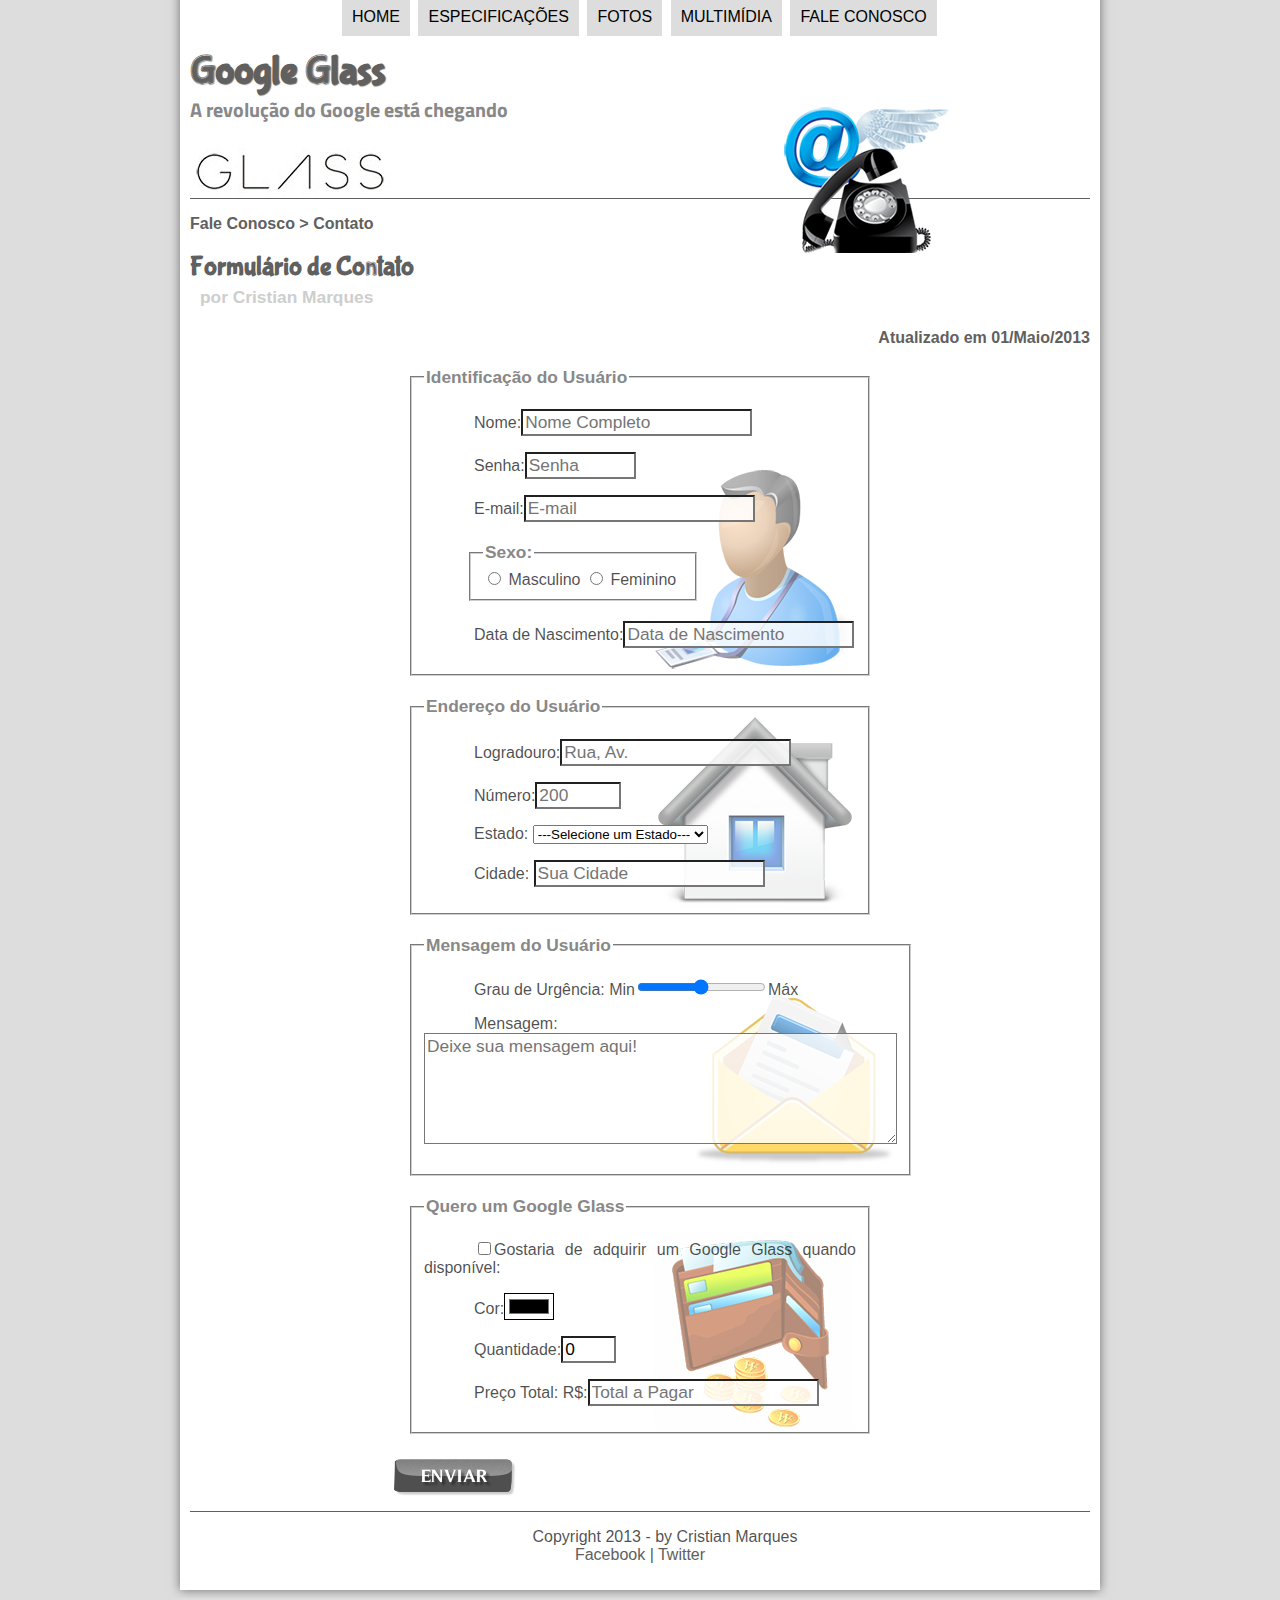
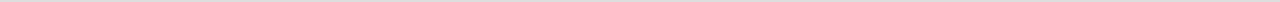
<file: fale-conosco.html>
<!DOCTYPE html>
<html lang="pt-br">
<head>
    <meta charset="utf-8">
    <title>Tudo sobre Google Glass</title>
    <link rel="stylesheet" type="text/css" href="_css/estilo.css"/>
    <link rel="stylesheet" type="text/css" href="_css/form.css"/>
</head>
<script src="_javascript/funcoes.js"></script>

<script type="text/javascript">
    function calc_total() {
        var qtd = parseInt(document.getElementById('iqtd').value);
        tot = qtd * 1500;
        document.getElementById('ipreco').value = tot;
    }
</script>

<body>
    <div id="interface">

    <header id="cabecalho">
        <hgroup>
            <h1>Google Glass</h1>
            <h2>A revolução do Google está chegando</h2>
        </hgroup>

        <img id="icone" src="_imagens/contato.png"/>

        <nav id="menu">
            <h1>Menu Principal</h1>
            <ol>
                <li onmouseover="mudaFoto('_imagens/home.png')" onmouseout="mudaFoto('_imagens/contato.png')"><a href="index.html">Home</a></li>
                <li onmouseover="mudaFoto('_imagens/especificacoes.png')" onmouseout="mudaFoto('_imagens/contato.png')"><a href="specs.html">Especificações</a></li>
                <li onmouseover="mudaFoto('_imagens/fotos.png')" onmouseout="mudaFoto('_imagens/contato.png')"><a href="fotos.html">Fotos</a></li>
                <li onmouseover="mudaFoto('_imagens/multimidia.png')" onmouseout="mudaFoto('_imagens/contato.png')"><a href="multimidia.html">Multimídia</a></li>
                <li onmouseover="mudaFoto('_imagens/contato.png')" onmouseout="mudaFoto('_imagens/contato.png')"><a href="fale-conosco.html">Fale conosco</a></li>
            </ol>
        </nav>

    </header>

    <section id="corpo-full">
    <article id="noticia-principal">
    <header id="cabecalho-artigo">
        <hgroup>
            <h3>Fale Conosco > Contato</h3>
            <h1>Formulário de Contato</h1>
            <h2>por Cristian Marques</h2>
            <h3 class="direita">Atualizado em 01/Maio/2013</h3>
        </hgroup>
    </header>

    <form method="post" id="fContato" action="mailto:cristian@awktec.com" oninput="calc_total();">
        
        <fieldset id="usuario"><legend> Identificação do Usuário </legend>
            <p><label for="inome">Nome:</label><input type="text" name="nnome" id="inome" size="20" maxlength="30" placeholder="Nome Completo" /></p>
            <p><label for="isenha">Senha:</label><input type="password" name="nsenha" id="isenha" placeholder="Senha" size="8" maxlength="8" /></p>
            <p><label for="iemail">E-mail:</label><input type="email" name="nemail" id="iemail" placeholder="E-mail" size="20" maxlength="30" /></p>
            <fieldset id="sexo">
                <legend>Sexo:</legend>
                    <input type="radio" name="nsexo" id="imasc" /> <label for="imasc">Masculino</label>
                    <input type="radio" name="nsexo" id="ifem" /> <label for="ifem">Feminino</label>
            </fieldset>
            <p><label for="idtnasc">Data de Nascimento:</label><input type="text" name="ndtnasc" id="idtnasc" placeholder="Data de Nascimento" size="20" maxlength="30" /></p>
        </fieldset>

        <fieldset id="endereco"><legend>Endereço do Usuário</legend>
            <p><label for="irua">Logradouro:</label><input type="text" name="nrua" id="irua" placeholder="Rua, Av." size="20" maxlength="30" /></p>
            <p><label for="inum">Número:</label><input type="number" name="nnum" id="inum" placeholder="200" min="0" max="9999" /></p>
            <p><label for="iestado">Estado:</label>
                <select name="nestado" id="iestado">
                    <option value="00">---Selecione um Estado---</option>
                    <option value="PR">Paraná</option>
                    <option value="RJ">Rio de Janeiro</option>
                    <option value="SC">Santa Catarina</option>
                    <option value="SP">São Paulo</option>
                </select></p>
            <p><label for="icidade">Cidade:</label>
                <input type="text" name="ncidade" id="icidade" maxlength="40" size="20" placeholder="Sua Cidade" list="cidades" />
                <datalist id="cidades">
                    <option value="Rio de Janeiro"></option>
                    <option value="São Paulo"></option>
                    <option value="Florianopolis"></option>
                    <option value="Curitiba"></option>
                </datalist></p>
        </fieldset>

        <fieldset id="mensagem"><legend>Mensagem do Usuário</legend>
            <p><label for="iurg">Grau de Urgência:</label>
                Min<input type="range" name="nurg" id="iurg" min="0" max="10" step="1" />Máx</p>
            <p><label for="imsg">Mensagem:</label>
                <textarea name="nmsg" id="imsg" cols="45" rows="5" placeholder="Deixe sua mensagem aqui!"></textarea></p>
        </fieldset>

        <fieldset id="pedido"><legend>Quero um Google Glass</legend>
            <p><input type="checkbox" name="nped" id="iped"/><label for="iped">Gostaria de adquirir um Google Glass quando disponível:</label></p>
            <p><label for="icor">Cor:</label><input type="color" name="ncor" id="icor" value="#000000"></p>
            <p><label for="iqtd">Quantidade:</label><input type="number" name="nqtd" id="iqtd" min="0" max="5" value="0" /></p>
            <p><label for="ipreco">Preço Total: R$:</label><input type="text" name="npreco" id="ipreco" placeholder="Total a Pagar" readonly /></p>            
        </fieldset>

        <input type="image" name="nEnviar" src="_imagens/botao-enviar.png" />

    </form>

</article>
    </section>

    <footer id="rodape">
        <p>Copyright 2013 - by Cristian Marques
        <br/>
        <a href="http://www.facebook.com/cristianawk" target="blank">Facebook </a>| <a href="http://twitter.com/cristianawk" target="blank">Twitter </a></p>
    </footer>
</file>
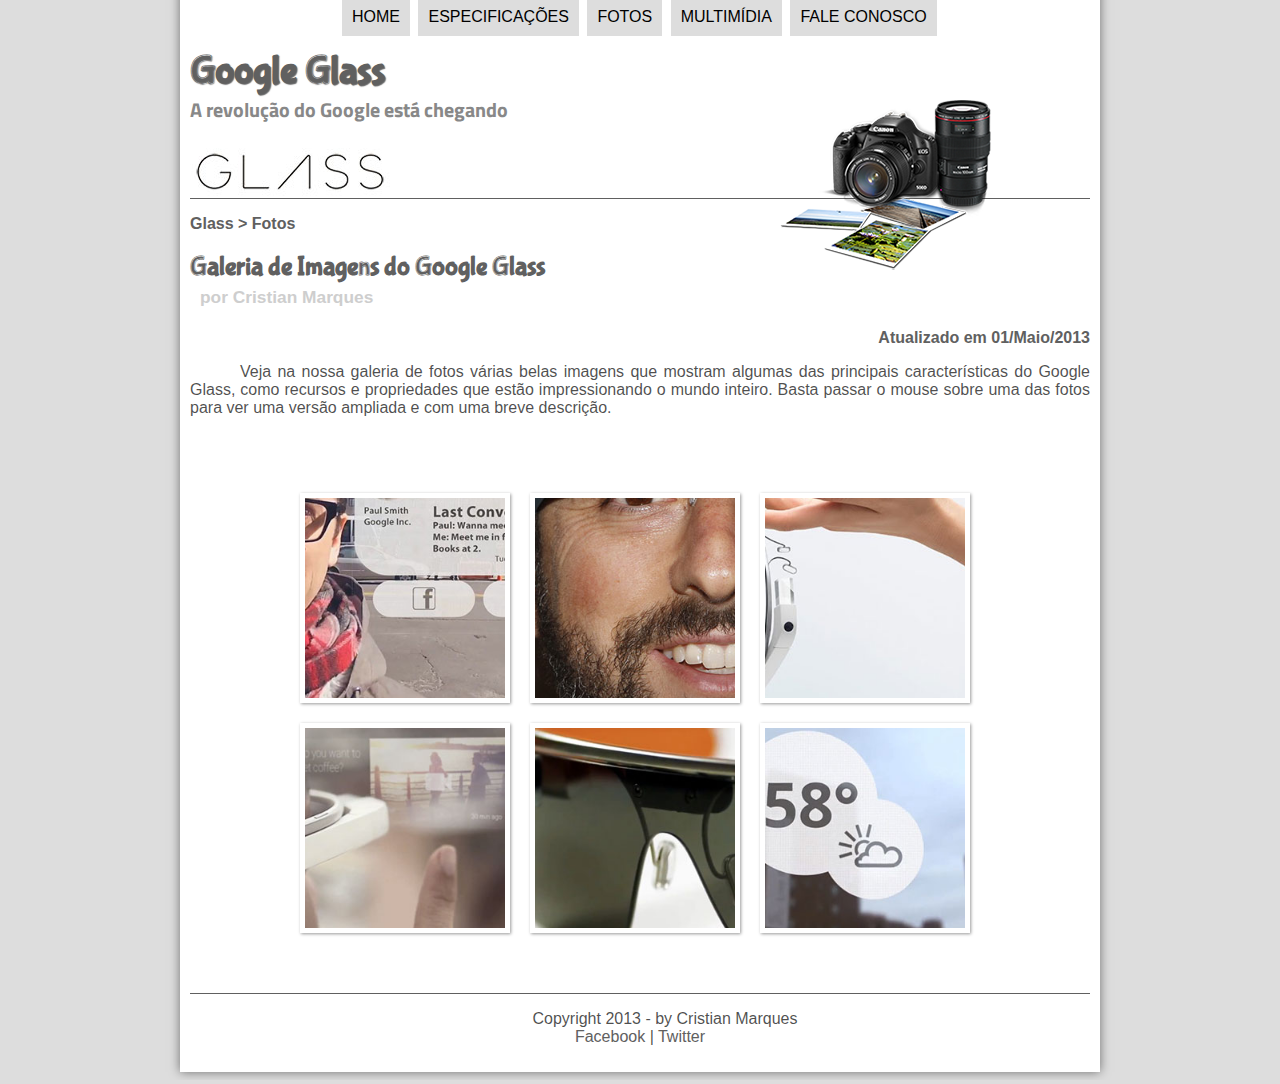
<file: fotos.html>
<!DOCTYPE html>
<html lang="pt-br">
<head>
    <meta charset="utf-8">
    <title>Tudo sobre Google Glass</title>
    <link rel="stylesheet" type="text/css" href="_css/estilo.css"/>
    <link rel="stylesheet" type="text/css" href="_css/fotos.css"/>
</head>
<script src="_javascript/funcoes.js"> 
    
</script>

<body>
    <div id="interface">

    <header id="cabecalho">
        <hgroup>
            <h1>Google Glass</h1>
            <h2>A revolução do Google está chegando</h2>
        </hgroup>

        <img id="icone" src="_imagens/fotos.png"/>

        <nav id="menu">
            <h1>Menu Principal</h1>
            <ol>
                <li onmouseover="mudaFoto('_imagens/home.png')" onmouseout="mudaFoto('_imagens/fotos.png')"><a href="index.html">Home</a></li>
                <li onmouseover="mudaFoto('_imagens/especificacoes.png')" onmouseout="mudaFoto('_imagens/fotos.png')"><a href="specs.html">Especificações</a></li>
                <li onmouseover="mudaFoto('_imagens/fotos.png')" onmouseout="mudaFoto('_imagens/fotos.png')"><a href="fotos.html">Fotos</a></li>
                <li onmouseover="mudaFoto('_imagens/multimidia.png')" onmouseout="mudaFoto('_imagens/fotos.png')"><a href="multimidia.html">Multimídia</a></li>
                <li onmouseover="mudaFoto('_imagens/contato.png')" onmouseout="mudaFoto('_imagens/fotos.png')"><a href="fale-conosco.html">Fale conosco</a></li>
            </ol>
        </nav>

    </header>

<section id="corpo-full">
    <article id="noticia-principal">
    <header id="cabecalho-artigo">
        <hgroup>
            <h3>Glass > Fotos</h3>
            <h1>Galeria de Imagens do Google Glass</h1>
            <h2>por Cristian Marques</h2>
            <h3 class="direita">Atualizado em 01/Maio/2013</h3>
        </hgroup>
    </header>


<p>Veja na nossa galeria de fotos várias belas imagens que mostram algumas das principais características do Google Glass, como recursos e propriedades que estão impressionando o mundo inteiro. Basta passar o mouse sobre uma das fotos para ver uma versão ampliada e com uma breve descrição.</p>

<ul id="album-fotos">
    <li id="foto01"><span>Agenda e lembretes</span></li>
    <li id="foto02"><span>Sergey Brin usando o Glass</span></li>
    <li id="foto03"><span>Leve e compacto</span></li>
    <li id="foto04"><span>Sensação de uma tela de 50"</span></li>
    <li id="foto05"><span>Vários tipos de lente</span></li>
    <li id="foto06"><span>Informações importantes</span></li>
</ul>

</article>
    </section>

    <footer id="rodape">
        <p>Copyright 2013 - by Cristian Marques
        <br/>
        <a href="http://www.facebook.com/cristianawk" target="blank">Facebook </a>| <a href="http://twitter.com/cristianawk" target="blank">Twitter </a></p>
    </footer>
</file>
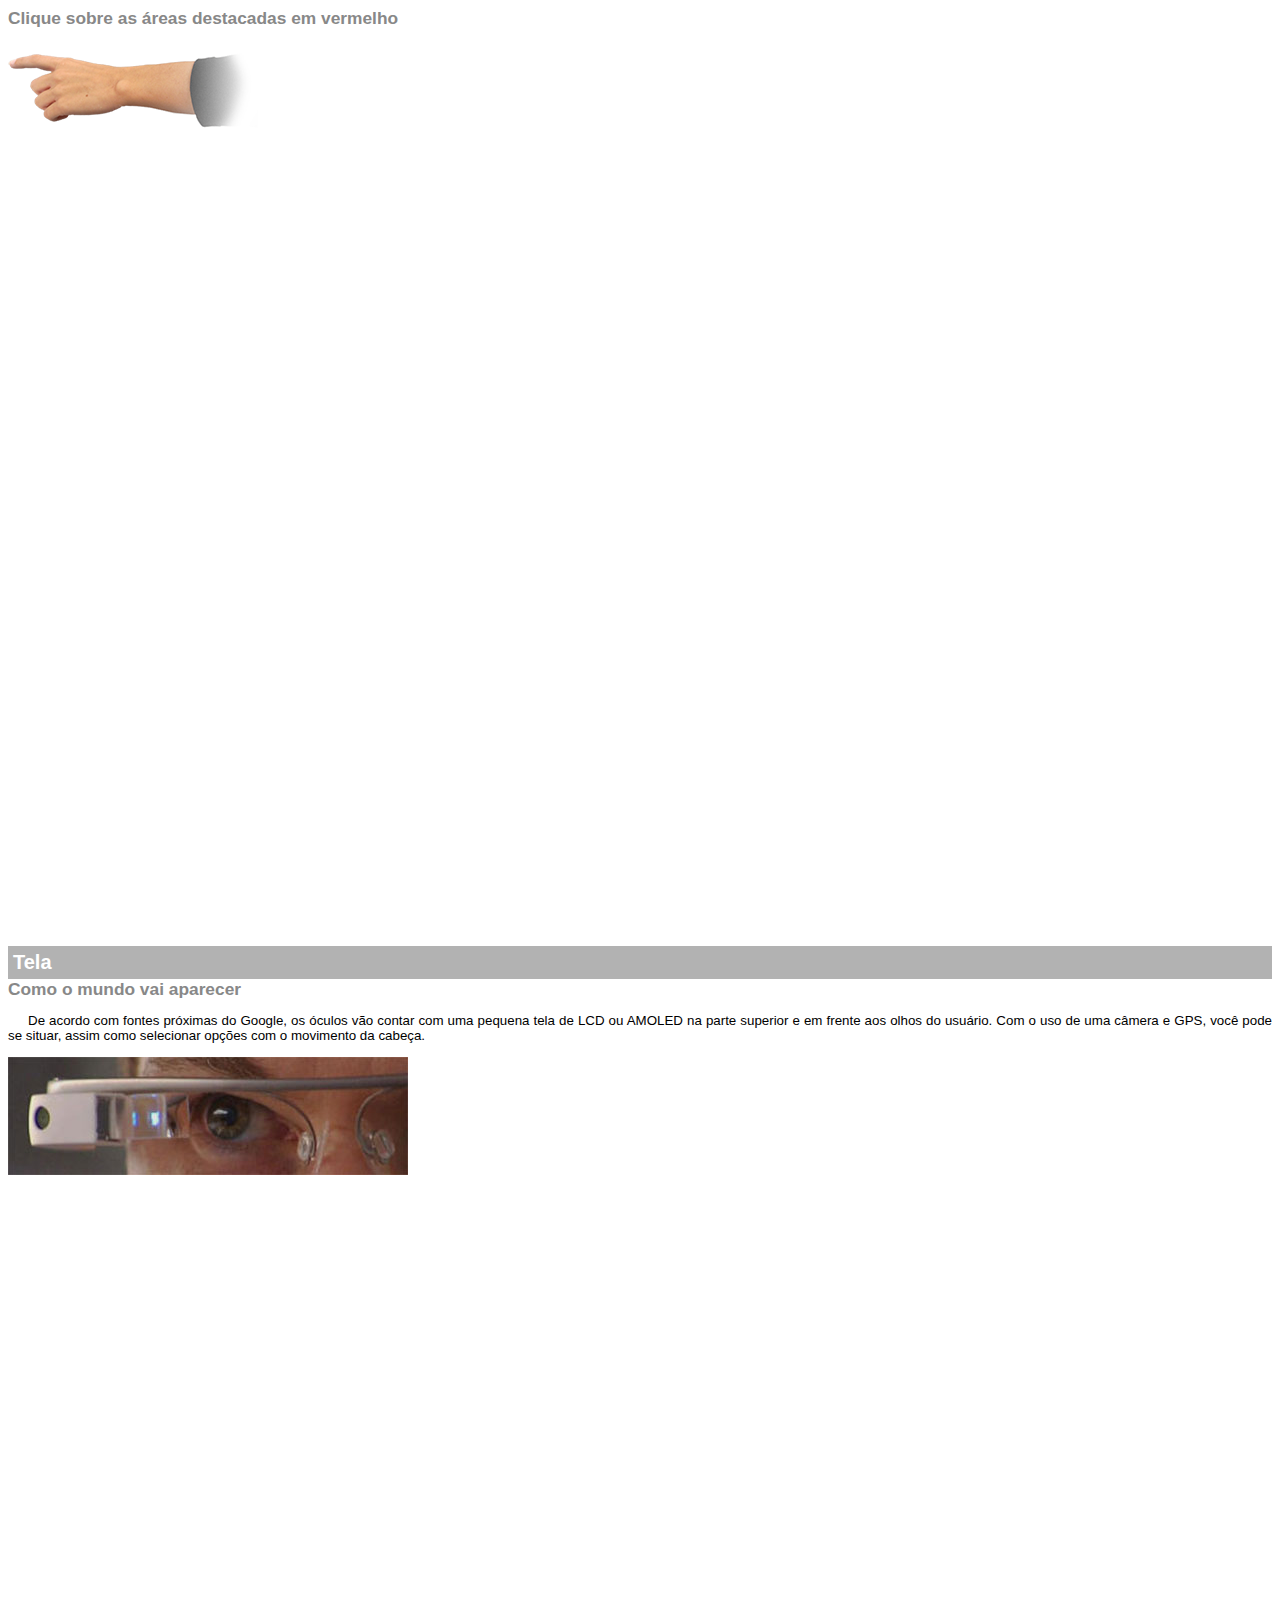
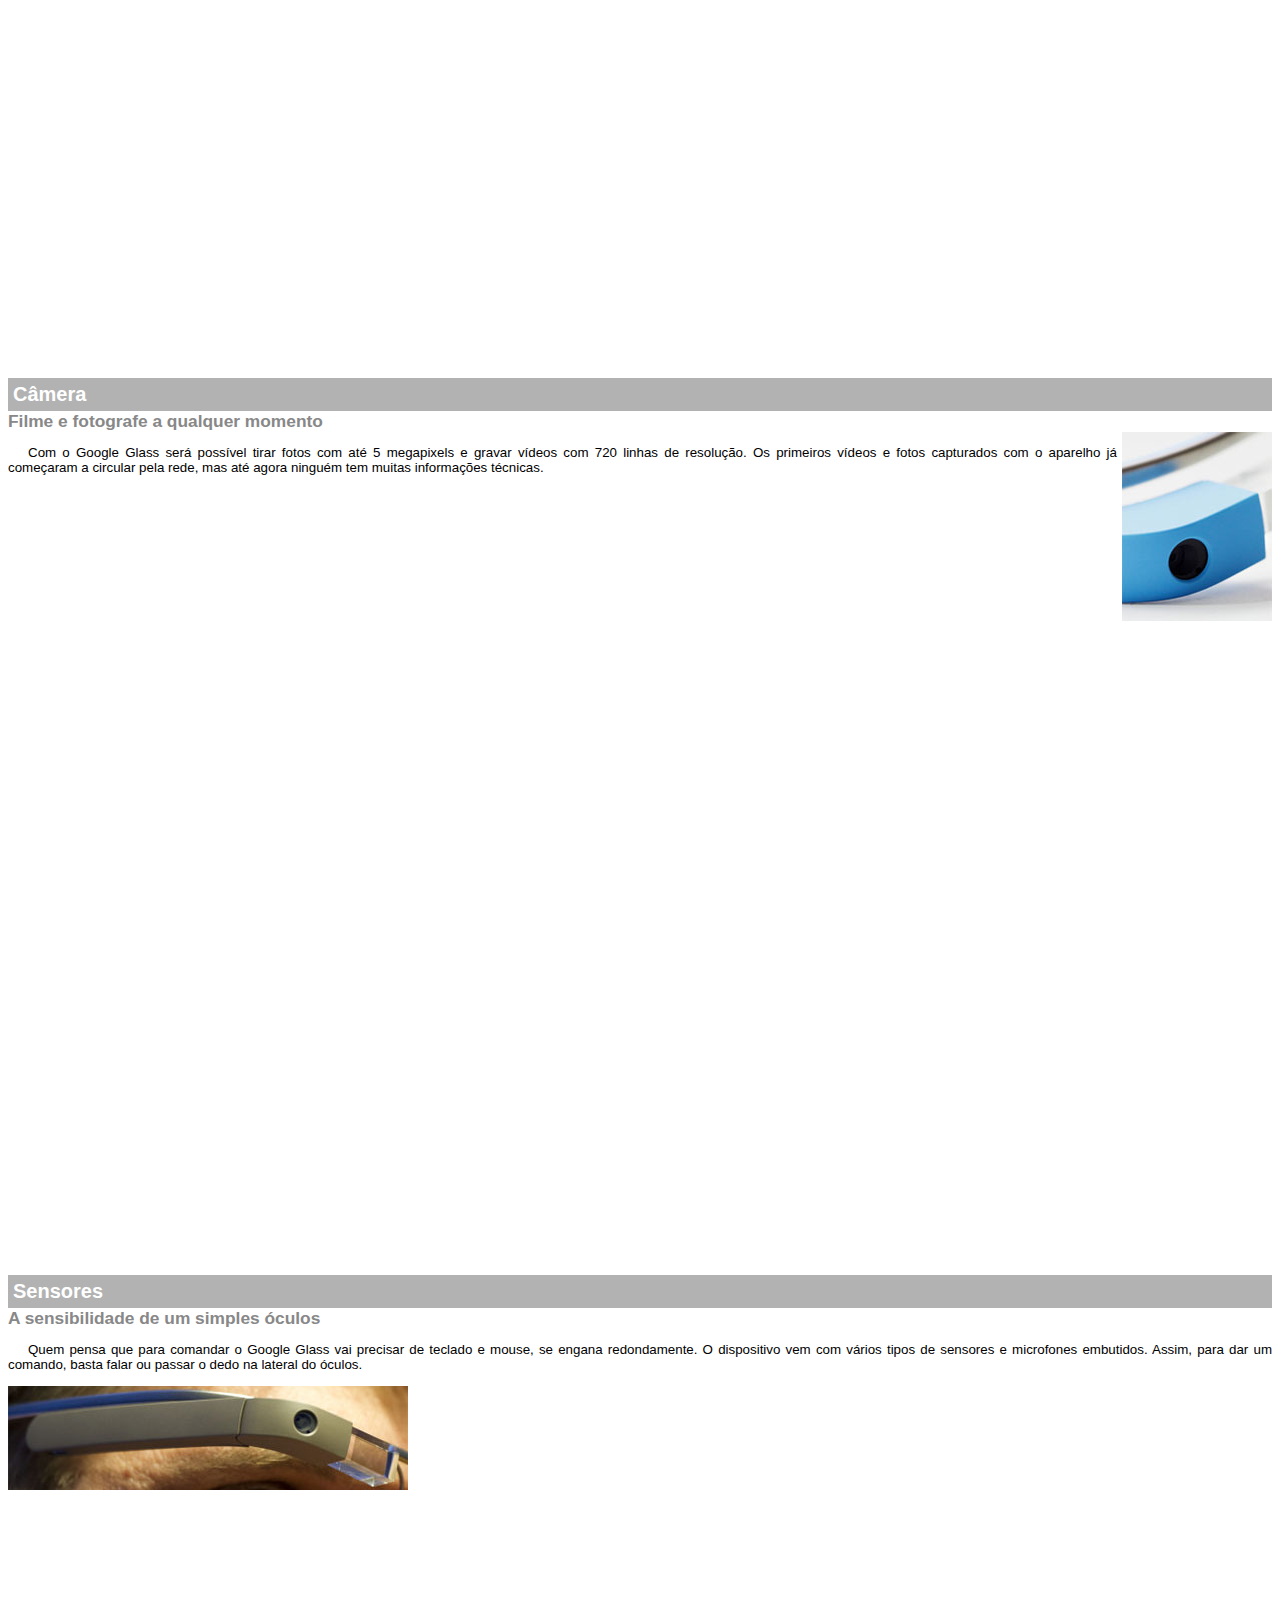
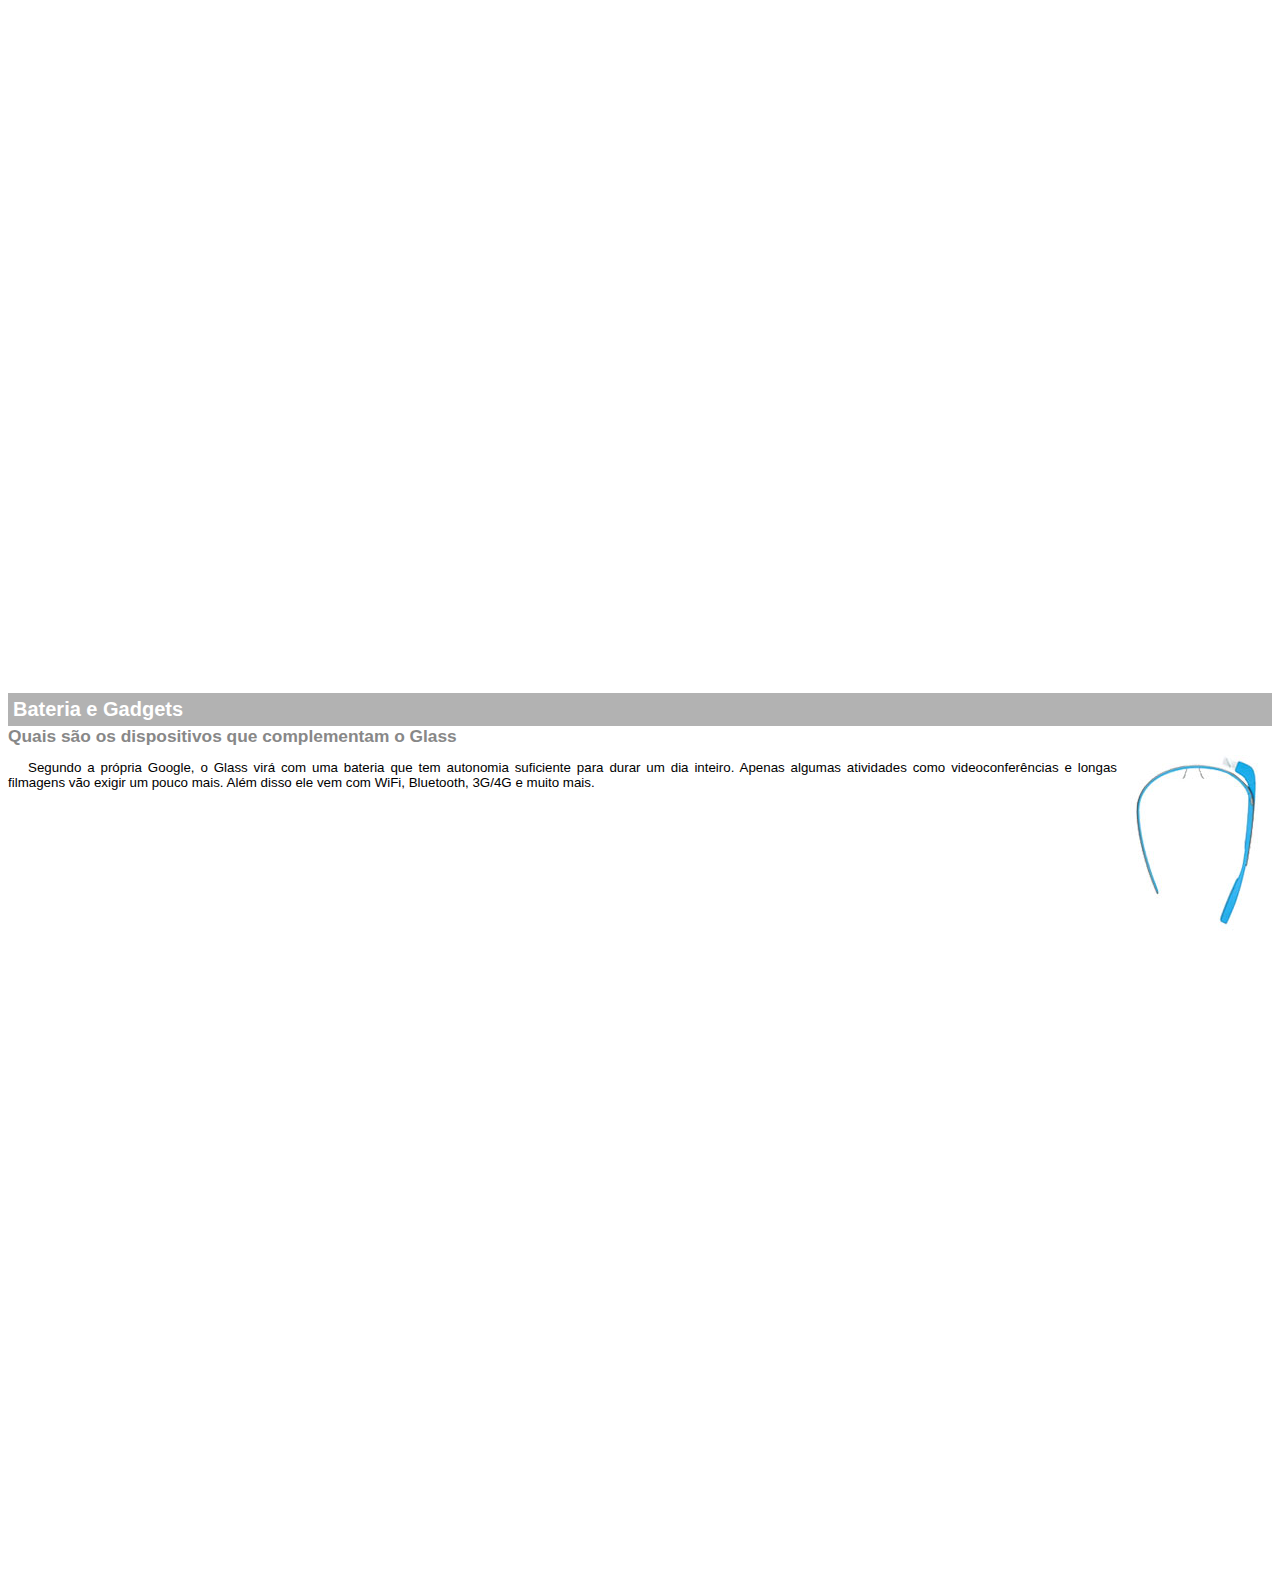
<file: google-glass.html>
<!DOCTYPE html>
<html lang="pt-br">
<head>
    <meta charset="utf-8">
    <title>Tudo sobre Google Glass</title>
    <style type="text/css">
    	body {
    		font-family: Arial;
    		font-size: 10pt;
    	}
    	p {
    		text-align: justify;
    		text-indent: 20px;
    	}
    	article h1 {
    		font-size: 15pt;
    		color: #ffffff;
    		background-color: rgba(0,0,0,.3);
    		padding: 5px;
    		margin: 0px;
    	}
    	article h2 {
    		font-size: 13pt;
    		color: #888888;
    		margin: 0px;
    	}
    	article {
    		margin-bottom: 800px;
    	}
    	img.img-dir {
    		display: block;
    		float: right;
    		margin-left: 5px;
    	}
    </style>
</head>
<script src="_javascript/funcoes.js"> 
    
</script>

<body>

<article id="topo">
	<header><h2>Clique sobre as áreas destacadas em vermelho</h2></header>
<img src="_imagens/mao.png" alt="Mão apontando para esquerda">
</article>

<article id="tela">
	<header>
		<h1>Tela</h1>
		<h2>Como o mundo vai aparecer</h2>
	</header>
<p>De acordo com fontes próximas do Google, os óculos vão contar com uma pequena tela de LCD ou AMOLED na parte superior e em frente aos olhos do usuário. Com o uso de uma câmera e GPS, você pode se situar, assim como selecionar opções com o movimento da cabeça.</p>
<img src="_imagens/det-tela.jpg" alt="Tela do GoogleGlass">
</article>

<article id="camera">
	<header>
		<h1>Câmera</h1>
		<h2>Filme e fotografe a qualquer momento</h2>
	</header>
<img src="_imagens/det-camera.jpg" class="img-dir" alt="Camera do Google">
<p>Com o Google Glass será possível tirar fotos com até 5 megapixels e gravar vídeos com 720 linhas de resolução. Os primeiros vídeos e fotos capturados com o aparelho já começaram a circular pela rede, mas até agora ninguém tem muitas informações técnicas.</p>
</article>

<article id="sensores">
	<header>
		<h1>Sensores</h1>
		<h2>A sensibilidade de um simples óculos</h2>
	</header>
<p>Quem pensa que para comandar o Google Glass vai precisar de teclado e mouse, se engana redondamente. O dispositivo vem com vários tipos de sensores e microfones embutidos. Assim, para dar um comando, basta falar ou passar o dedo na lateral do óculos.</p>
<img src="_imagens/det-touch.jpg" alt="Sensores do GoogleGlass">
</article>

<article id="gadgets">
	<header>
		<h1>Bateria e Gadgets</h1>
		<h2>Quais são os dispositivos que complementam o Glass</h2>
	</header>
<img src="_imagens/det-bateria.jpg" class="img-dir" alt="Bateria e Gadgets do GoogleGlass">
<p>Segundo a própria Google, o Glass virá com uma bateria que tem autonomia suficiente para durar um dia inteiro. Apenas algumas atividades como videoconferências e longas filmagens vão exigir um pouco mais. Além disso ele vem com WiFi, Bluetooth, 3G/4G e muito mais.</p>
</article>
</body>
</file>
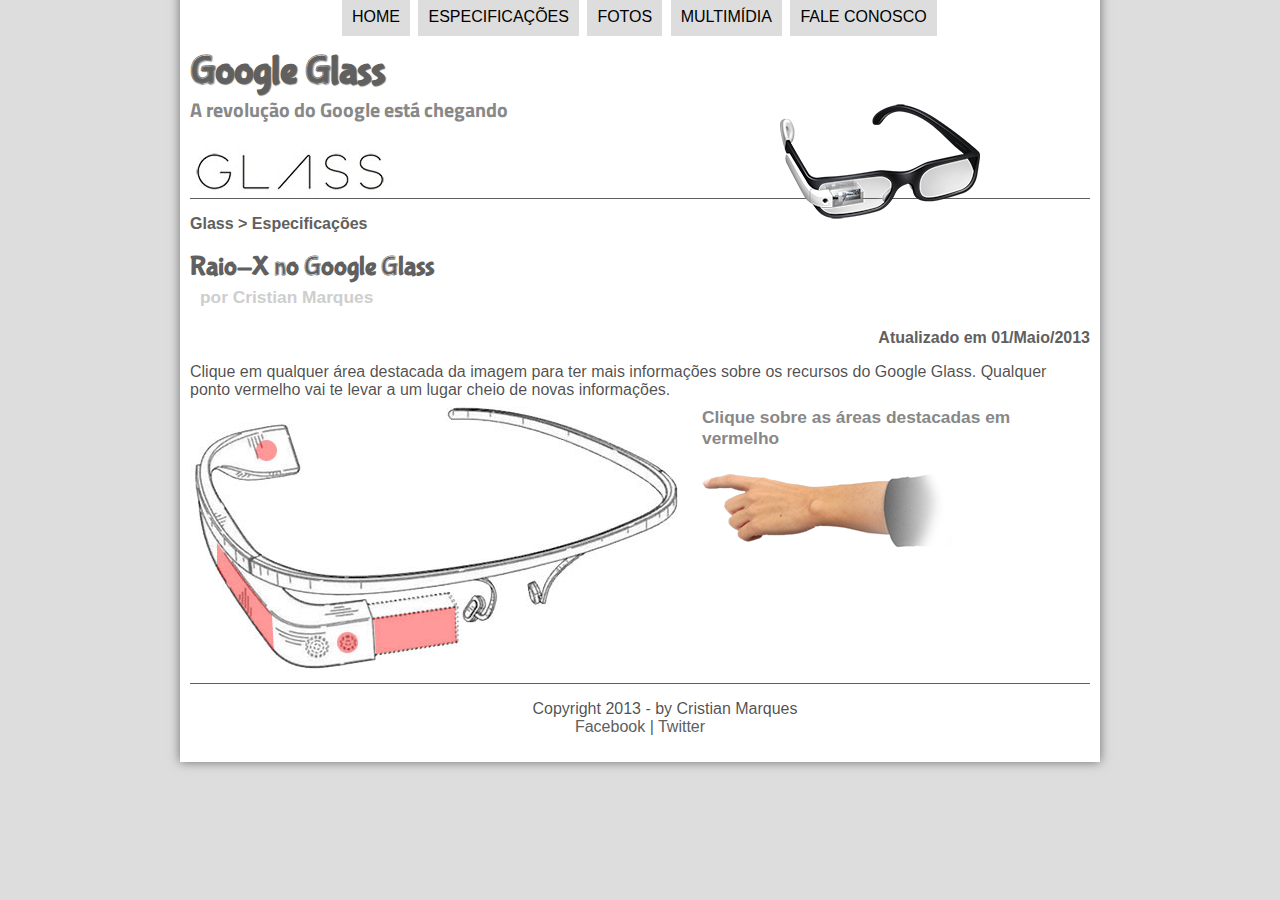
<file: specs.html>
<!DOCTYPE html>
<html lang="pt-br">
<head>
    <meta charset="utf-8">
    <title>Tudo sobre Google Glass</title>
    <link rel="stylesheet" type="text/css" href="_css/estilo.css"/>
    <link rel="stylesheet" type="text/css" href="_css/specs.css"/>

</head>
<script src="_javascript/funcoes.js"> 
    
</script>

<body>
    <div id="interface">

    <header id="cabecalho">
        <hgroup>
            <h1>Google Glass</h1>
            <h2>A revolução do Google está chegando</h2>
        </hgroup>

        <img id="icone" src="_imagens/glass-oculos-preto-peq.png"/>

        <nav id="menu">
            <h1>Menu Principal</h1>
            <ol>
                <li onmouseover="mudaFoto('_imagens/home.png')" onmouseout="mudaFoto('_imagens/especificacoes.png')"><a href="index.html">Home</a></li>
                <li onmouseover="mudaFoto('_imagens/especificacoes.png')" onmouseout="mudaFoto('_imagens/especificacoes.png')"><a href="specs.html">Especificações</a></li>
                <li onmouseover="mudaFoto('_imagens/fotos.png')" onmouseout="mudaFoto('_imagens/especificacoes.png')"><a href="fotos.html">Fotos</a></li>
                <li onmouseover="mudaFoto('_imagens/multimidia.png')" onmouseout="mudaFoto('_imagens/especificacoes.png')"><a href="multimidia.html">Multimídia</a></li>
                <li onmouseover="mudaFoto('_imagens/contato.png')" onmouseout="mudaFoto('_imagens/especificacoes.png')"><a href="fale-conosco.html">Fale conosco</a></li>
            </ol>
        </nav>

    </header>

    <section id="corpo-full">
    	<article id="noticia-principal">
        <header id="cabecalho-artigo">
            <hgroup>
                <h3>Glass > Especificações</h3>
                <h1>Raio-X no Google Glass</h1>
                <h2>por Cristian Marques</h2>
                <h3 class="direita">Atualizado em 01/Maio/2013</h3>
            </hgroup>
        </header>

		Clique em qualquer área destacada da imagem para ter mais informações sobre os recursos do Google Glass. Qualquer ponto vermelho vai te levar a um lugar cheio de novas informações.

		<section id="conteudo">
			<img src="_imagens/glass-esquema-marcado.jpg" usemap="#meumapa">
			<map name="meumapa">
				<area shape="rect" coords="179,202,270,260" href="google-glass.html#tela" target="janela"></area>
				<area shape="circle" coords="158,243,12" href="google-glass.html#camera" target="janela"></area>
				<area shape="circle" coords="73,52,12" href="google-glass.html#gadgets" target="janela"></area>
				<area shape="poly" coords="28,143,83,216,84,249,27,169" href="google-glass.html#sensores" target="janela"></area>
			</map>
			<iframe src="google-glass.html" name="janela" id="frame-spec"></iframe>
		</section>

		</article>
	</section>

    <footer id="rodape">
        <p>Copyright 2013 - by Cristian Marques
        <br/>
        <a href="http://www.facebook.com/cristianawk" target="blank">Facebook </a>| <a href="http://twitter.com/cristianawk" target="blank">Twitter </a></p>
    </footer>
</file>
<file: _css/estilo.css>
@charset "utf-8";

@import url(http://fonts.googleapis.com/css?family=Titillium+Web);

@font-face {
	font-family: 'FonteLogo';
	src: url("../_fonts/bubblegum-sans-regular.otf");
}

    p{
        text-align: justify;
        text-indent: 50px;
    }

    a {
    	color: #606060;
    	text-decoration: none;
    }

    a:hover {
    	text-decoration: underline;
    }

    body{
    	font-family: Arial, sans-serif;
        background-color: #dddddd;
        color: rgba(0,0,0,0.7);
    }

    div#interface{
    	width: 900px;
    	background-color: white;
    	margin: -20px auto 0px auto;
    	box-shadow: 0px 0px 10px rgba(0,0,0,0.5);
    	padding: 10px 10px 10px 10px;
    }

    header#cabecalho img#icone{
    	position: absolute;
    	left: 780px;
    	top: 100px;
    }

    header#cabecalho {
    	border-bottom: 1px #606060 solid;
    	height: 150px;
    	background: url("../_imagens/glass-logo-peq.jpg") no-repeat 0px 100px;
    	margin-bottom: 10px;
    	margin-top: 50px;
    }

    header#cabecalho h1{
    	font-family: 'FonteLogo', sans-serif;
    	font-size: 30pt;
    	color: #606060;
    	text-shadow: 1px 1px 1px rgba(0,0,0,.6);
    	padding: 0px;
    	margin-bottom: 0px;
    }

       header#cabecalho h2{
    	font-family: 'Titillium Web', sans-serif;
    	color: #888888;
    	font-size: 15pt;
    	padding: 0px;
    	margin-top: 0px;
    }

/* Formatacao de imagens com legendas*/
figure.foto-legenda{
	position: relative;
	border: 8px solid white;
	box-shadow: 1px 1px 4px black;
}

figure.foto-legenda img {
	width: 100%;
	height: 100%;
}

figure.foto-legenda figcaption {
	opacity: 0;
	position: absolute;
	top: 0px;
	background-color: rgba(0,0,0,.4);
	color: white;
	width: 100%;
	height: 100%;
	padding: 10px;
	box-sizing: border-box;
	transition: opacity 1s;
}

figure.foto-legenda:hover figcaption{
	opacity: 1;
}


/* Formatacao do Menu*/

nav#menu {
	list-style: none;
	text-transform: uppercase;
	position: absolute;
	top: -20px;
	left: 300px;
}

nav#menu ul {
	list-style: none;
}

nav#menu li{
	display: inline-block;
	background-color: #dddddd;
	padding: 10px;
	margin: 2px;
	transition: background-color 1s;
}

nav#menu li:hover{
	background-color: #606060;
}

nav#menu h1{
	display: none;
}

nav#menu a{
	color: #000000;
	text-decoration: none;
}

nav#menu a:hover{
	color: #ffffff;
	/*text-decoration: underline;*/
}

section#corpo {
	display: block;
	width: 500px;
	float: left;
	border-right: 1px solid #606060;
	padding-right: 20px;
}

article#noticia-principal h2{
	font-size: 13pt;
	color: #606060;
	background-color: #dddddd;
	padding: 5px 0px 5px 10px;
	margin: 10px 0px 10px 0px;
}

header#cabecalho-artigo h1{
	font-family: "FonteLogo", sans-serif;
	font-size: 20pt;
	color: #606060;
	margin-bottom: 0px;
}

.direita {
	text-align: right;
}

header#cabecalho-artigo h2{
	font-size: 13pt;
	color: #cecece;
	background-color: #ffffff;
	margin: 0px;
	margin-top: 0px;
}

header#cabecalho-artigo h3{
	font-size: 12pt;
	color: #606060;
}

table#tabelaspec {
	border: 1px solid #606060;
	border-spacing: 0px;
	margin-left: auto;
	margin-right: auto;
}

table#tabelaspec td {
	border: 1px solid #606060;
	padding: 10px;
	text-align: left;
	vertical-align: middle;
}

table#tabelaspec td.ce {
	color: #ffffff;
	background-color: #606060;
	vertical-align: top;
	font-weight: bold;
	text-align: right;
}

table#tabelaspec caption span {
	display: block;
	float: right;
	color: #606060;
	font-size: 8pt;
	margin-top: 10px;
}

aside#lateralx {
	display: block;
	width: 350px;
	float: right;
	background-color: #ffffff;
	padding: 10px;
	margin-top: 10px;
	box-shadow: 2px 2px 2px rgba(0,0,0,.5)
}

aside#lateralx h1{
	font-family: "FonteLogo", sans-serif;
	font-size: 20pt;
	color: #606060;
	margin-top: 0px;
}

img#luz {
	display: inherit;
	position: relative;
	left: 60px;
	top: 1px;
	width: 200px;
}

header#cabecalho div#relogio {
	position: absolute;
	left: 930px;
	font-family: "FonteLogo", sans-serif;
	font: bold 12px Arial;
	padding: 40px;
}

/* Flip */
.flip3d{
	width: 240px;
	height: 200px;
	margin-top: 2px;
	float: left;
	margin-left: 60px;
}

.flip3d > .front{
	position: absolute;
	-webkit-transform: perspective(600px) rotateY(0deg);
	transform: perspective(600px) rotateY(0deg);
	background: #fc0;
	width: 240px;
	height: 200px;
	border-radius: 7px;
	-webkit-backface-visibility: hidden;
	backface-visibility: hidden;
	-webkit-transition: transform .5s linear 0s;
	transition: transform .5s linear 0s;
}

.flip3d:hover > .front{
	-webkit-transform: perspective(600px) rotateY(-180deg);
	transform: perspective(600px) rotateY(-180deg);
}

.flip3d > .back{
	position: absolute;
	-webkit-transform: perspective(600px) rotateY(180deg);
	transform: perspective(600px) rotateY(180deg);
	background: #80BFFF;
	width: 240px;
	height: 200px;
	border-radius: 7px;
	-webkit-backface-visibility: hidden;
	backface-visibility: hidden;
	-webkit-transition: transform .5s linear 0s;
	transition: transform .5s linear 0s;
}

.flip3d:hover > .back{
	-webkit-transform: perspective(600px) rotateY(0deg);
	transform: perspective(600px) rotateY(0deg);
}

/* Fim Flip */

aside#lateral {
	display: block;
	width: 350px;
	float: right;
	background-color: #dddddd;
	padding: 10px;
	margin-top: 10px;
	box-shadow: 2px 2px 2px rgba(0,0,0,.5)
}

aside#lateral h1{
	font-family: "FonteLogo", sans-serif;
	font-size: 20pt;
	color: #606060;
	margin-top: 0px;
}

aside#lateral h2 {
	background-color: #606060;
	font-size: 13pt;
	color: #ffffff;
	padding: 5px;
}

footer#rodape {
	clear: both;
	border-top: 1px solid #606060;
}

footer#rodape p {
	text-align: center;
}

video#filmeE {
	display: inherit;
	position: relative;
	left: 10px;
	top: 1px;
	width: 330px;
}

video#filmeD {
	display: inherit;
	position: relative;
	left: 50px;
	top: 1px;
	margin-bottom: 10px;
	width: 400px;
}
</file>
<file: _css/form.css>
@charset "utf-8";

form {
	width: 500px;
	margin: auto;
}

input, textarea{
	font-family: sans-serif;
	font-weight: normal;
	font-size: 13pt;
	background-color: rgba(255,255,255,.8);
}

input:hover, textarea:hover {
	background-color: lightblue;
    border: 1px solid #00688B;
}

legend {
	color: #888888;
	font-weight: bold;
	font-size: 13pt;
	font-family: sans-serif;

}

fieldset {
	border-color: #cecece;
	margin: 20px;
}

fieldset#sexo {
	width: 200px;
	margin-left: 45px;
}

fieldset#usuario {
	background: url("../_imagens/icone-contato.png") no-repeat 95% 95%;
}

fieldset#endereco {
	background: url("../_imagens/icone-endereco.png") no-repeat 95% 95%;
}

fieldset#mensagem {
	background: url("../_imagens/icone-mensagem.png") no-repeat 95% 95%;
}

fieldset#pedido {
	background: url("../_imagens/icone-pagamento.png") no-repeat 95% 95%;
}

section#conteudo {
	width: 1000px;
	margin: auto;
}

iframe#frame-spec {
	width: 380px;
	height: 280px;
	border: none;
	overflow: hidden;
}
</file>
<file: _css/fotos.css>
@charset "utf-8";

ul#album-fotos {
	width: 700px;
	margin: 0 auto;
	padding: 50px;
	overflow: hidden;
	list-style: none;
}

ul#album-fotos li {
	float: left;
	width: 200px;
	height: 200px;
	margin: 10px;
	border: 5px solid #ffffff;
	background-color: #ffffff;
	box-shadow: 1px 1px 3px rgba(0,0,0,.4);
	-webkit-transition: all .4s ease-in;
}

ul#album-fotos li span {
	opacity: 0;
	color: #ffffff;
	text-shadow: 1px 1px 1px #000000;
	background-color: rgba(0,0,0,.3);
	line-height: 370px;
	padding: 5px;
}

ul#album-fotos li:hover {
	-webkit-transform: scale(1.5);
}

ul#album-fotos li:hover span {
	opacity: 1;
}

ul#album-fotos li#foto01 {
	background: url('../_imagens/galeria-01.jpg') no-repeat;
	background-position: 50% 50%;
	background-size: 400px 400px;
	background-color: #ffffff;
}

ul#album-fotos li#foto01:hover {
	background-position: 0px 0px;
	background-size: 200px 200px;
}

ul#album-fotos li#foto02 {
	background: url('../_imagens/galeria-02.jpg') no-repeat;
	background-position: 50% 50%;
	background-size: 400px 400px;
	background-color: #ffffff;
}

ul#album-fotos li#foto02:hover {
	background-position: 0px 0px;
	background-size: 200px 200px;
}

ul#album-fotos li#foto03 {
	background: url('../_imagens/galeria-03.jpg') no-repeat;
	background-position: 50% 50%;
	background-size: 400px 400px;
	background-color: #ffffff;
}

ul#album-fotos li#foto03:hover {
	background-position: 0px 0px;
	background-size: 200px 200px;
}

ul#album-fotos li#foto04 {
	background: url('../_imagens/galeria-04.jpg') no-repeat;
	background-position: 50% 50%;
	background-size: 400px 400px;
	background-color: #ffffff;
}

ul#album-fotos li#foto04:hover {
	background-position: 0px 0px;
	background-size: 200px 200px;
}

ul#album-fotos li#foto05 {
	background: url('../_imagens/galeria-05.jpg') no-repeat;
	background-position: 50% 50%;
	background-size: 400px 400px;
	background-color: #ffffff;
}

ul#album-fotos li#foto05:hover {
	background-position: 0px 0px;
	background-size: 200px 200px;
}

ul#album-fotos li#foto06 {
	background: url('../_imagens/galeria-06.jpg') no-repeat;
	background-position: 50% 50%;
	background-size: 400px 400px;
	background-color: #ffffff;
}

ul#album-fotos li#foto06:hover {
	background-position: 0px 0px;
	background-size: 200px 200px;
}

section#conteudo {
	width: 1000px;
	margin: auto;
}

iframe#frame-spec {
	width: 380px;
	height: 280px;
	border: none;
	overflow: hidden;
}
</file>
<file: _css/specs.css>
@charset "utf-8";

section#conteudo {
	width: 1000px;
	margin: auto;
}

iframe#frame-spec {
	width: 380px;
	height: 280px;
	border: none;
	overflow: hidden;
}

iframe#frame-spec::-webkit-scrollbar {
	display: none;
}
</file>
